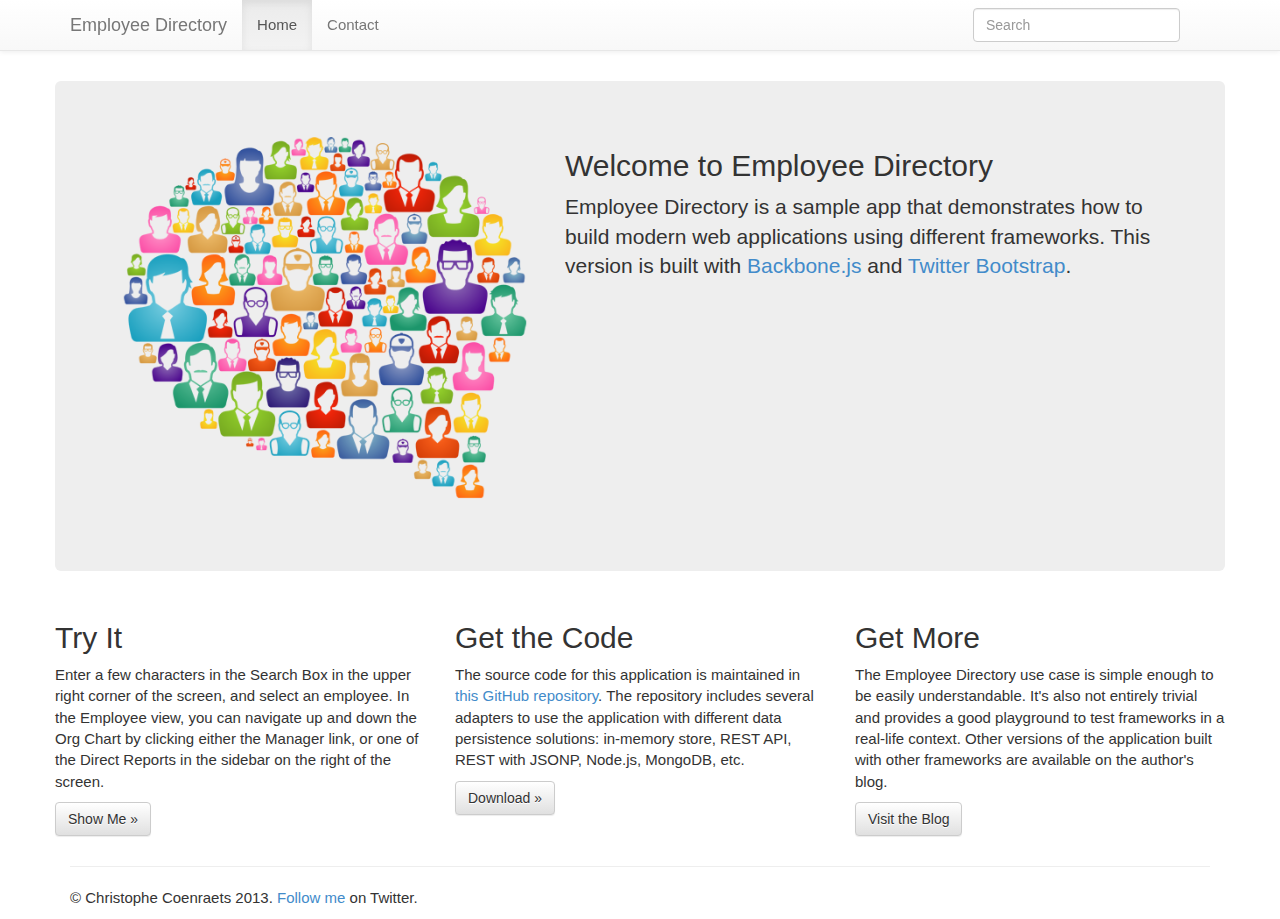
<file: index.html>
<!DOCTYPE html>
<html>
<head>
    <meta charset="utf-8">
    <title>Employee Directory</title>
    <meta name="viewport" content="width=device-width, initial-scale=1.0">
    <link href="bootstrap-3/css/bootstrap.min.css" rel="stylesheet" media="screen">
    <!-- OPTIONAL: Bootstrap theme -->
    <link href="bootstrap-3/css/bootstrap-theme.min.css" rel="stylesheet" media="screen">
    <link href="css/styles.css" rel="stylesheet">

    <!-- HTML5 shim, for IE6-8 support of HTML5 elements -->
    <!--[if lt IE 9]>
    <script src="http://html5shim.googlecode.com/svn/trunk/html5.js"></script>
    <![endif]-->

    <script src="http://use.edgefonts.net/source-sans-pro.js"></script>

</head>

<body>

<div class="container">
    <div class="row">
        <div id="content" class="span12>"></div>
    </div>
</div>

<script src="lib/jquery-1.9.1.min.js"></script>
<script src="lib/underscore-min.js"></script>
<script src="lib/backbone-min.js"></script>
<script src="bootstrap-3/js/bootstrap.js"></script>

<script src="js/app.js"></script>
<script src="js/views/shell.js"></script>
<script src="js/views/home.js"></script>
<script src="js/views/contact.js"></script>
<script src="js/views/employeelist.js"></script>
<script src="js/views/employeedetails.js"></script>

<!-- SELECT ONE (AND ONLY ONE) OF THE DATA PERSISTENCE SOLUTIONS BELOW -->

<!-- Uncomment the script below to access the application data using an in-memory data store -->
<script src="js/models/model-in-memory.js"></script>

<!-- Uncomment the script below to access the application data using RESTful services. Open model-rest.js and adjust the URL attributes to reflect your URL endpoints. -->
<!--<script src="js/models/model-rest.js"></script>-->

<!-- Uncomment the script below to access the application data using RESTful services with JSONP. Open model-rest.js and adjust the URL attributes to reflect your REST endpoints. -->
<!--<script src="js/models/model-rest-jsonp.js"></script>-->

<!-- Uncomment the two scripts below to use Parse.com as the data persistence layer. -->
<!--<script src="lib/parse-1.2.2.min.js"></script>-->
<!--<script src="js/models/model-parse-com.js"></script>-->

</body>
</html>
</file>
<file: css/styles.css>
body {
    font-family: source-sans-pro, sans-serif;
    font-size: 15px;
    padding-top: 60px;
    /*padding-bottom: 40px;*/
}

@media (max-width: 979px) {
    body {
       padding-top: 0;
	}
}

.dropdown-menu {
    max-height: 400px;
    overflow: auto;
    width: 230px;
}

.list-item {
    padding-top: 6px;
    padding-left: 56px;
}

.no-reports {
    display: none;
}
</file>
